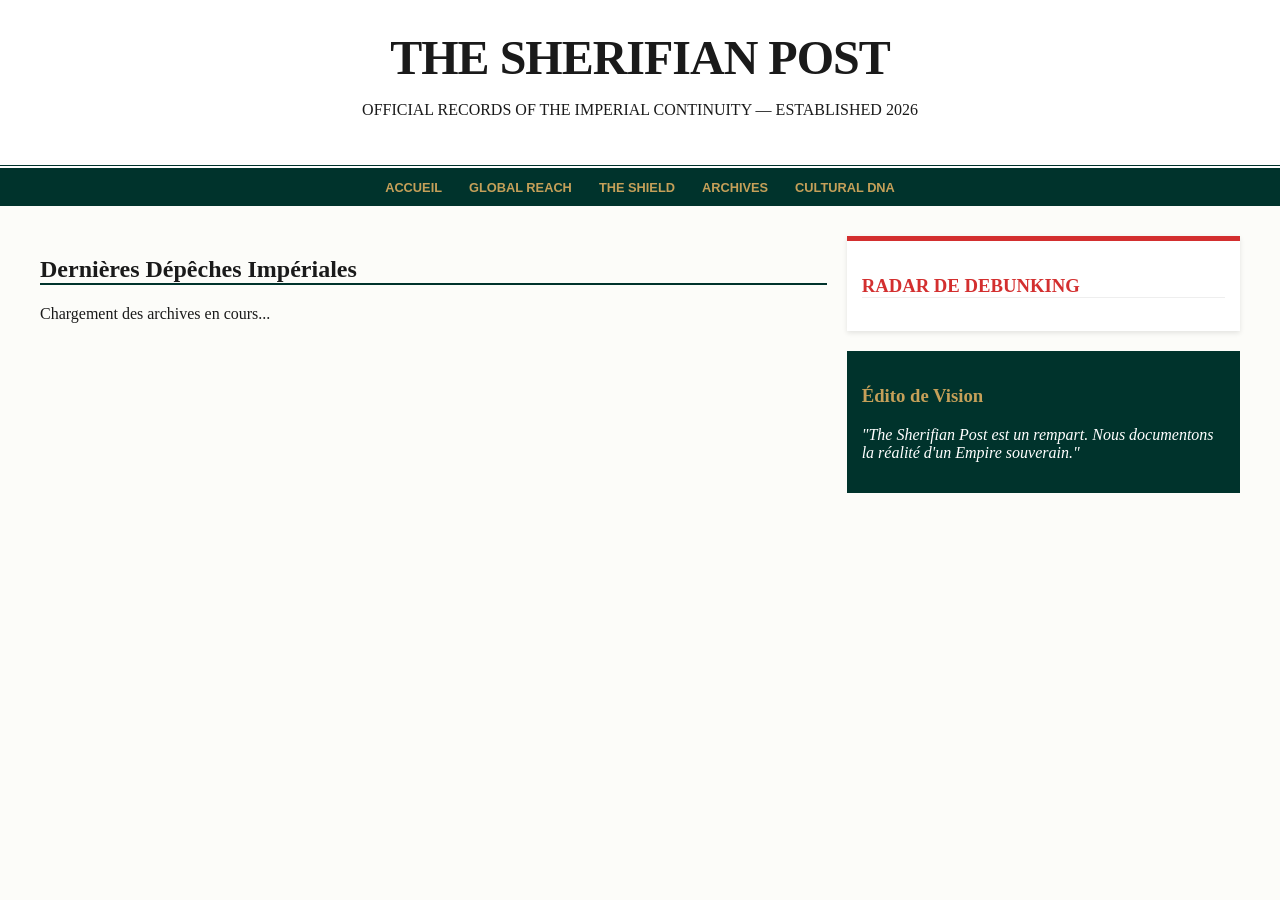
<file: index.html>
<!DOCTYPE html>
<html lang="fr">
<head>
    <meta charset="UTF-8">
    <meta name="viewport" content="width=device-width, initial-scale=1.0">
    <title>The Sherifian Post | Official Records</title>
    <link rel="stylesheet" href="assets/style.css">
    <style>
        .article-card { margin-bottom: 30px; padding-bottom: 20px; border-bottom: 1px solid #eee; display: flex; flex-direction: column; }
        .article-card img { width: 100%; max-height: 300px; object-fit: cover; margin-bottom: 15px; border: 1px solid #ddd; }
        .article-card h3 { margin: 0 0 10px 0; font-size: 1.8rem; color: var(--text-black); }
        .article-card p { margin-bottom: 15px; color: #555; }
        
        .preuve-zone { background: white; border: 1px solid #ddd; padding: 20px; margin-bottom: 30px; }
        .preuve-content { display: flex; gap: 20px; align-items: start; }
        .preuve-content img { width: 150px; height: 150px; object-fit: cover; border: 1px solid #ccc; }
        .preuve-text { flex: 1; }
        
        .radar-item { font-size: 0.9rem; margin-bottom: 15px; border-left: 3px solid #d32f2f; padding-left: 10px; }
        
        @media (max-width: 768px) {
            .main-grid { grid-template-columns: 1fr; }
            .preuve-content { flex-direction: column; }
            .preuve-content img { width: 100%; height: auto; }
        }
    </style>
</head>
<body>

    <header>
        <h1>THE SHERIFIAN POST</h1>
        <p>OFFICIAL RECORDS OF THE IMPERIAL CONTINUITY — ESTABLISHED 2026</p>
    </header>

    <nav>
        <button onclick="location.href='index.html'">Accueil</button>
        <button>Global Reach</button>
        <button>The Shield</button>
        <button>Archives</button>
        <button>Cultural DNA</button>
    </nav>

    <main class="main-grid">
        <section>
            <div id="preuve-du-jour" class="preuve-zone" style="display:none;">
                <span style="background:#00332c; color:#c5a059; padding:3px 10px; font-size:0.7rem; font-weight:bold;">PREUVE DU JOUR</span>
                <div id="preuve-container" class="preuve-content"></div>
            </div>

            <h2 style="border-bottom: 2px solid #00332c; margin-bottom: 20px;">Dernières Dépêches Impériales</h2>
            <div id="articles-list">
                <p>Chargement des archives en cours...</p>
            </div>
        </section>

        <aside class="sidebar">
            <div class="radar-box">
                <h3>Radar de Debunking</h3>
                <div id="radar-container"></div>
            </div>
            <div class="edito-box">
                <h3>Édito de Vision</h3>
                <p><em>"The Sherifian Post est un rempart. Nous documentons la réalité d'un Empire souverain."</em></p>
            </div>
        </aside>
    </main>

    <script>
        const username = 'enzosullivan';
        const repo = 'The-sherifian-post';

        // Fonction pour extraire proprement les infos du Markdown
        function parseFrontmatter(text) {
            const obj = {};
            const match = text.match(/---\s*([\s\S]*?)\s*---/);
            if (match) {
                const lines = match[1].split('\n');
                lines.forEach(line => {
                    const [key, ...val] = line.split(':');
                    if (key && val) obj[key.trim()] = val.join(':').trim().replace(/^"(.*)"$/, '$1');
                });
            }
            return obj;
        }

        async function initSite() {
            try {
                // 1. ARTICLES
                const resArticles = await fetch(`https://api.github.com/repos/${username}/${repo}/contents/content/articles`);
                const articles = await resArticles.json();
                const container = document.getElementById('articles-list');
                container.innerHTML = '';

                for (const file of articles.reverse()) {
                    if(!file.name.endsWith('.md')) continue;
                    const raw = await (await fetch(file.download_url)).text();
                    const data = parseFrontmatter(raw);
                    const div = document.createElement('div');
                    div.className = 'article-card';
                    div.innerHTML = `
                        ${data.featured_image ? `<img src="${data.featured_image}" alt="Cover">` : ''}
                        <h3>${data.title || file.name}</h3>
                        <p>${data.seo_description || 'Analyse en cours...'}</p>
                        <a href="article.html?id=${file.name}">LIRE LA SUITE</a>
                    `;
                    container.appendChild(div);
                }

                // 2. RADAR
                const resRadar = await fetch(`https://api.github.com/repos/${username}/${repo}/contents/content/radar`);
                const radarFiles = await resRadar.json();
                const radarContainer = document.getElementById('radar-container');
                for (const file of radarFiles.slice(-3).reverse()) {
                    const text = await (await fetch(file.download_url)).text();
                    const cleanText = text.split('---').pop().trim();
                    const div = document.createElement('div');
                    div.className = 'radar-item';
                    div.innerHTML = `<strong>[ALERTE]</strong> ${cleanText.substring(0, 100)}...`;
                    radarContainer.appendChild(div);
                }

                // 3. PREUVE DU JOUR
                const resProof = await fetch(`https://api.github.com/repos/${username}/${repo}/contents/content/highlights`);
                const proofFiles = await resProof.json();
                if (proofFiles.length > 0) {
                    const file = proofFiles[proofFiles.length - 1];
                    const raw = await (await fetch(file.download_url)).text();
                    const data = parseFrontmatter(raw);
                    document.getElementById('preuve-du-jour').style.display = 'block';
                    document.getElementById('preuve-container').innerHTML = `
                        ${data.featured_image ? `<img src="${data.featured_image}">` : ''}
                        <div class="preuve-text">
                            <h3>${data.title || 'Document Impérial'}</h3>
                            <button onclick="location.href='article.html?id=${file.name}'" style="background:black; color:white; border:none; padding:8px 12px; cursor:pointer; font-size:0.7rem; margin-top:10px;">ANALYSER LE MANUSCRIT</button>
                        </div>
                    `;
                }
            } catch (e) { console.error(e); }
        }
        initSite();
    </script>
</body>
</html>
</file>
<file: assets/style.css>
:root {
    --gold: #c5a059;
    --dark-green: #00332c;
    --text-black: #1a1a1a;
}

body { 
    font-family: 'Times New Roman', serif; 
    background-color: #fcfcf9; 
    margin: 0; 
    color: var(--text-black);
}

header {
    text-align: center;
    padding: 30px 10px;
    border-bottom: 4px double var(--dark-green);
    background: white;
}

header h1 {
    font-size: 3rem;
    text-transform: uppercase;
    margin: 0;
    letter-spacing: -1px;
}

nav {
    background: var(--dark-green);
    padding: 10px;
    display: flex;
    justify-content: center;
    gap: 15px;
}

nav button {
    background: transparent;
    border: none;
    color: var(--gold);
    text-transform: uppercase;
    font-weight: bold;
    cursor: pointer;
    font-size: 0.8rem;
}

/* La structure en grille pour ressembler au screenshot */
.main-grid {
    display: grid;
    grid-template-columns: 2fr 1fr; /* 2 tiers pour les articles, 1 tier pour le radar */
    gap: 20px;
    max-width: 1200px;
    margin: 20px auto;
    padding: 10px;
}

.article-main {
    background: white;
    padding: 20px;
    border: 1px solid #ddd;
}

.sidebar {
    display: flex;
    flex-direction: column;
    gap: 20px;
}

.radar-box {
    background: #fff;
    border-top: 5px solid #d32f2f;
    padding: 15px;
    box-shadow: 0 2px 5px rgba(0,0,0,0.1);
}

.radar-box h3 { color: #d32f2f; text-transform: uppercase; border-bottom: 1px solid #eee; }

.edito-box {
    background: var(--dark-green);
    color: white;
    padding: 15px;
}

.edito-box h3 { color: var(--gold); }
</file>
